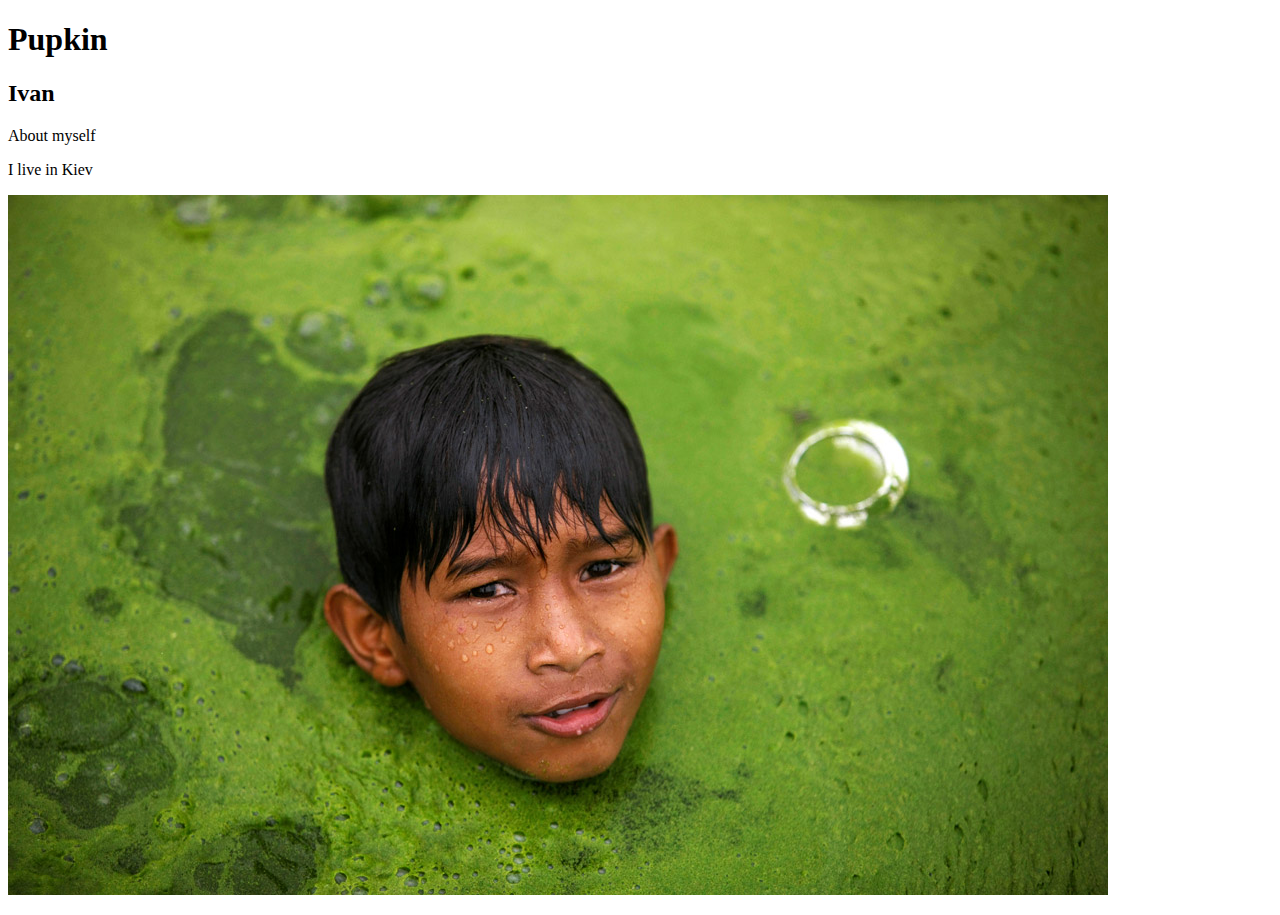
<file: practice/web/index.html>
<!DOCTYPE html>
<html lang="en">
<head>
    <meta charset="UTF-8">
    <title>Test itstep</title>
</head>
<body>
    <h1> Pupkin</h1>
    <h2> Ivan</h2>
    <div> About myself</div>
    <p> I live in Kiev </p>
    <p><img src="week4_700.jpg" alt="Письма мастера дзен"></p>
</body>
</html>
</file>
